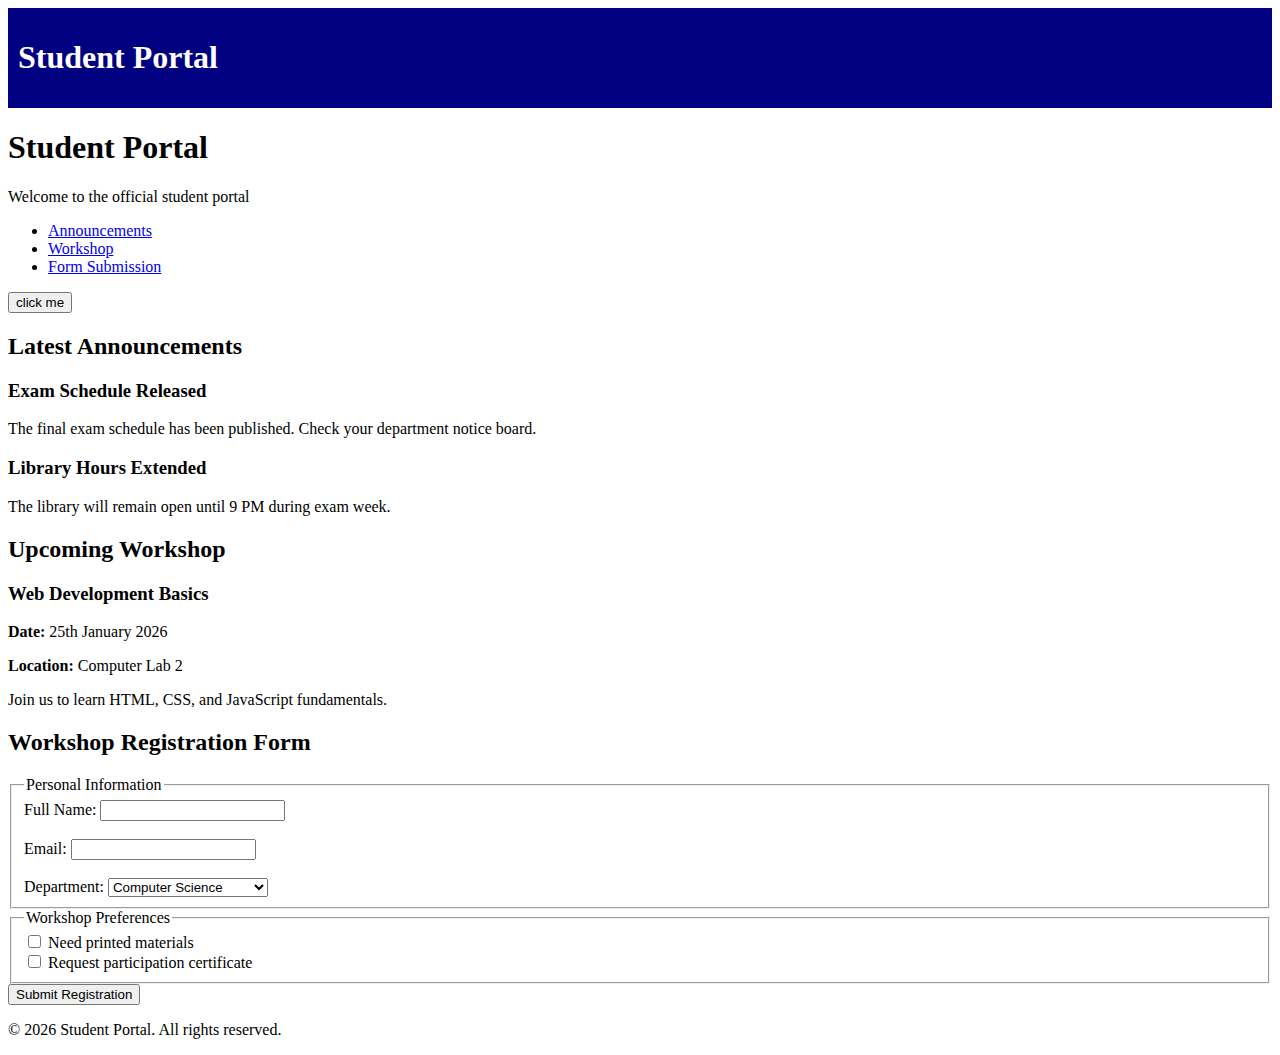
<file: index.html>
<!DOCTYPE html>
<html lang="en">
<head>
  <meta charset="UTF-8">
  <title>Student Portal Landing Page</title>
  <meta name="description" content="Student portal with announcements, navigation, and workshop registration form">
</head>
  
</style>
<body>

  <!-- Header -->
  <header style="background-color: navy; color: white; padding: 10px;">
  <h1>Student Portal</h1>
</header>

    <h1>Student Portal</h1>
    <p>Welcome to the official student portal</p>
  </header>

  <!-- Navigation -->
  <nav>
    <ul>
      <li><a href="#announcements">Announcements</a></li>
      <li><a href="#workshop">Workshop</a></li>
      <li><a href="#registration">Form Submission</a></li>
    </ul>
  </nav>
 <button>click me</button>
 
  <!-- Announcements Section -->
  <section id="announcements">
    <h2>Latest Announcements</h2>
    <article>
      <h3>Exam Schedule Released</h3>
      <p>The final exam schedule has been published. Check your department notice board.</p>
    </article>
    <article>
      <h3>Library Hours Extended</h3>
      <p>The library will remain open until 9 PM during exam week.</p>
    </article>
  </section>

  <!-- Workshop Section -->
  <section id="workshop">
    <h2>Upcoming Workshop</h2>
    <article>
      <h3>Web Development Basics</h3>
      <p><strong>Date:</strong> 25th January 2026</p>
      <p><strong>Location:</strong> Computer Lab 2</p>
      <p>Join us to learn HTML, CSS, and JavaScript fundamentals.</p>
    </article>
  </section>

  <!-- Form Submission Section -->
  <section id="registration">
    <h2>Workshop Registration Form</h2>
    <form>
      <fieldset>
        <legend>Personal Information</legend>
        <label for="name">Full Name:</label>
        <input type="text" id="name" name="name" required><br><br>

        <label for="email">Email:</label>
        <input type="email" id="email" name="email" required><br><br>

        <label for="dept">Department:</label>
        <select id="dept" name="dept">
          <option>Computer Science</option>
          <option>Information Technology</option>
          <option>Business</option>
        </select>
      </fieldset>

      <fieldset>
        <legend>Workshop Preferences</legend>
        <label><input type="checkbox" name="materials"> Need printed materials</label><br>
        <label><input type="checkbox" name="certificate"> Request participation certificate</label>
      </fieldset>

      <button type="submit">Submit Registration</button>
    </form>
  </section>

  <!-- Footer -->
  <footer>
    <p>&copy; 2026 Student Portal. All rights reserved.</p>
  </footer>

</body>
</html>
</file>
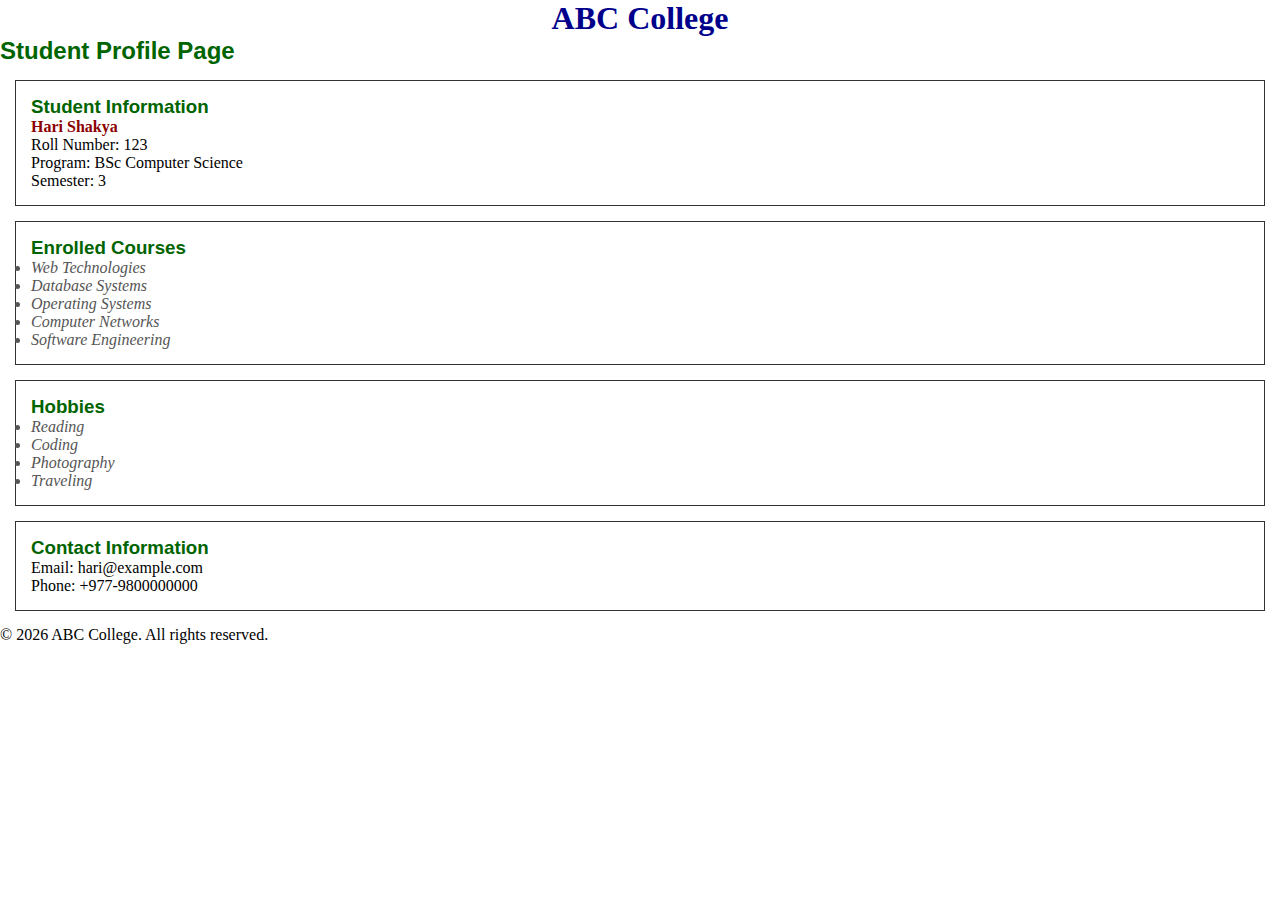
<file: student-profile/index.html>
<!DOCTYPE html>
<html lang="en">
<head>
    <meta charset="UTF-8">
    <title>Student Profile</title>
    <link rel="stylesheet" href="style.css">
</head>
<body>
    <header>
        <h1>ABC College</h1>
        <h2>Student Profile Page</h2>
    </header>

    <main>
        <section class="section-box">
            <h3>Student Information</h3>
            <p id="student-name">Hari Shakya</p>
            <p>Roll Number: 123</p>
            <p>Program: BSc Computer Science</p>
            <p>Semester: 3</p>
        </section>

        <section class="section-box">
            <h3>Enrolled Courses</h3>
            <ul>
                <li>Web Technologies</li>
                <li>Database Systems</li>
                <li>Operating Systems</li>
                <li>Computer Networks</li>
                <li>Software Engineering</li>
            </ul>
        </section>

        <section class="section-box">
            <h3>Hobbies</h3>
            <ul>
                <li>Reading</li>
                <li>Coding</li>
                <li>Photography</li>
                <li>Traveling</li>
            </ul>
        </section>

        <section class="section-box">
            <h3>Contact Information</h3>
            <p>Email: hari@example.com</p>
            <p>Phone: +977-9800000000</p>
        </section>
    </main>

    <footer>
        <p>&copy; 2026 ABC College. All rights reserved.</p>
    </footer>

    <!-- Inspection Task Documentation -->
    <!-- Class Selector Example: section-box applied to all sections -->
    <!-- ID Selector Example: student-name applied to Student Name -->
</body>
</html>
</file>
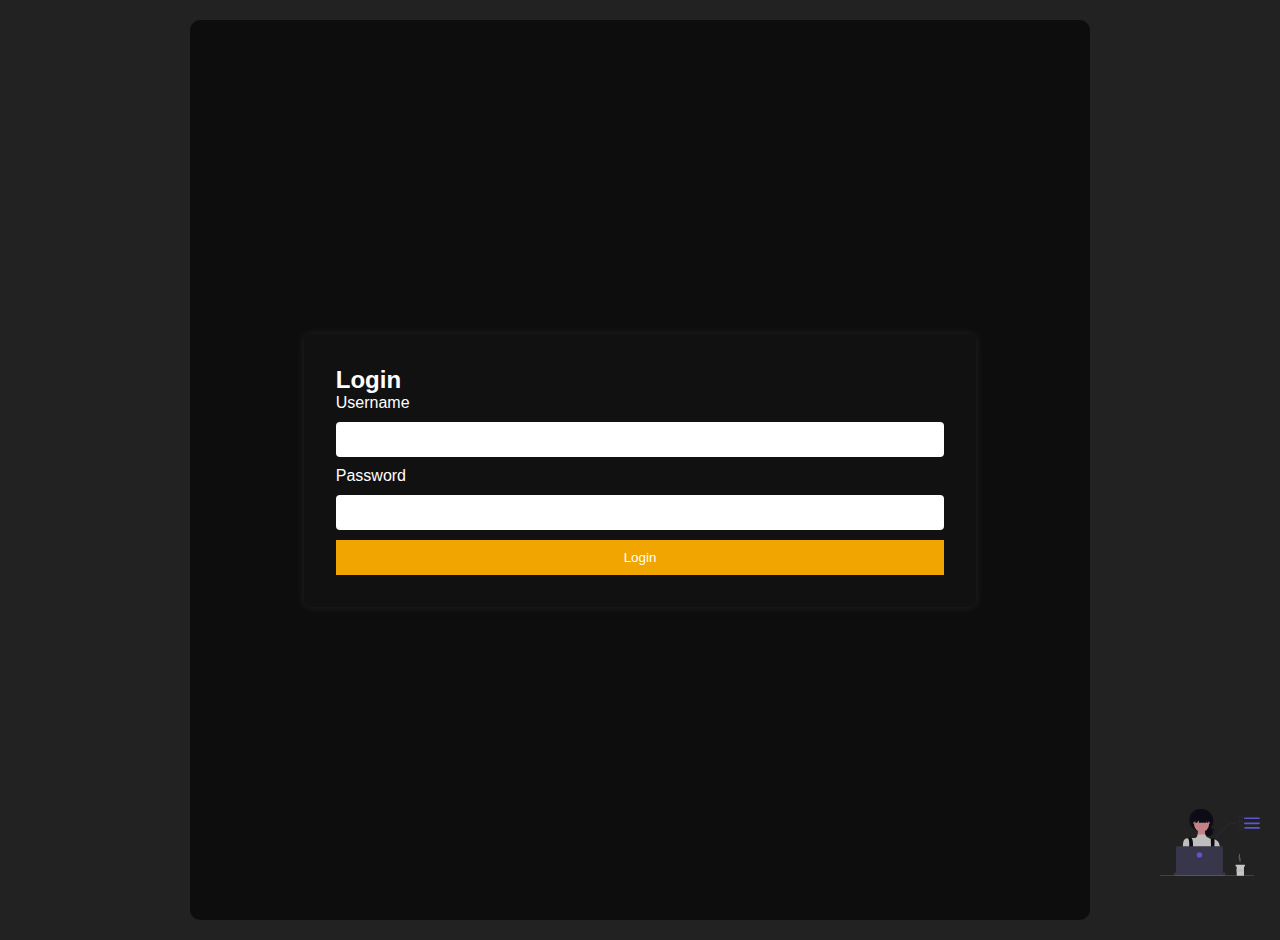
<file: login.html>
<!DOCTYPE html>
<html lang="en">
<head>
  <meta charset="UTF-8" />
  <meta name="viewport" content="width=device-width, initial-scale=1.0"/>
  <title>Login</title>
  <link rel="stylesheet" href="css/style.css" />
</head>
<body>
  <div class="container login-container">
    <form class="login-form">
      <h2>Login</h2>
      <label for="username">Username</label>
      <input type="text" id="username" required />
      <label for="password">Password</label>
      <input type="password" id="password" required />
      <button type="submit">Login</button>
    </form>
  </div>
  <div class="corner-logo">
    <img src="images/focused.svg" alt="Logo">
  </div>
</body>
</html>
</file>
<file: student-profile/style.css>
/* Universal Selector - reset */
* {
    margin: 0;
    padding: 0;
    box-sizing: border-box;
}

/* Element Selectors */
h1 {
    color: darkblue;
    text-align: center;
}

p {
    font-size: 16px;
}

/* Class Selector */
.section-box {
    border: 1px solid #333;
    padding: 15px;
    margin: 15px;
}

/* ID Selector */
#student-name {
    color: darkred;
    font-weight: bold;
}

/* Group Selector */
h2, h3 {
    color: darkgreen;
    font-family: Arial, sans-serif;
}

/* Descendant Selectors */
section ul li {
    color: #555;
    font-style: italic;
}
</file>
<file: css/style.css>
/* Reset & Base */
* { margin: 0; padding: 0; box-sizing: border-box; }
body {
  font-family: Arial, sans-serif;
  background-color: #222222; /* dark theme */
  color: white;
}

/* Container */
.container {
  background-color: rgba(0, 0, 0, 0.6);
  padding: 20px;
  border-radius: 10px;
  margin: 20px auto;
  max-width: 900px;
}

/* Navbar */
.navbar {
  display: flex;
  justify-content: space-between;
  align-items: center;
  background: #333;
  padding: 1rem;
  position: sticky;
  top: 0;
}
.navbar nav a {
  color: #fff;
  margin: 0 10px;
  text-decoration: none;
}
.navbar nav a:hover {
  color: #f0a500;
  transition: 0.3s;
}

/* Hero Section */
.hero {
  display: flex;
  flex-direction: column;
  align-items: center;
  justify-content: center;
  height: 80vh;
  text-align: center;
}
.cta {
  margin-top: 20px;
  padding: 10px 20px;
  background: #fff;
  color: #333;
  border: none;
  cursor: pointer;
  transition: 0.3s;
}
.cta:hover {
  background: #f0a500;
  color: #fff;
}

/* Login Form */
.login-container {
  display: flex;
  justify-content: center;
  align-items: center;
  height: 100vh;
}
.login-form {
  background: #111;
  padding: 2rem;
  border-radius: 8px;
  box-shadow: 0 0 10px rgba(255,255,255,0.1);
}
.login-form input {
  width: 100%;
  padding: 10px;
  margin: 10px 0;
  border: none;
  border-radius: 4px;
}
.login-form input:focus {
  outline: 2px solid #4facfe;
}
.login-form button {
  padding: 10px;
  width: 100%;
  background: #f0a500;
  border: none;
  color: white;
  cursor: pointer;
  transition: 0.3s;
}
.login-form button:hover {
  background: #fff;
  color: #333;
}

/* Dashboard */
.sidebar {
  position: fixed;
  left: 0;
  top: 60px;
  width: 200px;
  height: 100%;
  background: #111;
  padding: 1rem;
}
.dashboard-grid {
  margin-left: 220px;
  display: grid;
  grid-template-columns: repeat(auto-fit, minmax(200px, 1fr));
  gap: 20px;
  padding: 20px;
}
.card {
  background: #4facfe;
  padding: 2rem;
  border-radius: 8px;
  text-align: center;
  transition: transform 0.3s;
}
.card:hover {
  transform: scale(1.05);
}
.animate {
  animation: fadeIn 1s ease-in;
}
@keyframes fadeIn {
  from {opacity: 0;}
  to {opacity: 1;}
}

/* Data Table */
.data-section {
  padding: 20px;
}
table {
  width: 100%;
  border-collapse: collapse;
}
th, td {
  border: 1px solid #ccc;
  padding: 10px;
  text-align: center;
}
tr:hover {
  background: #333;
  transition: 0.3s;
}

/* Corner Logo */
.corner-logo {
  position: fixed;
  bottom: 20px;
  right: 20px;
  width: 100px;
  opacity: 0.8;
}
.corner-logo img {
  width: 100%;
  height: auto;
}

/* Responsive */
@media (max-width: 768px) {
  .navbar { flex-direction: column; }
  .sidebar { position: relative; width: 100%; height: auto; }
  .dashboard-grid { margin-left: 0; }
  table, thead, tbody, th, td, tr { display: block; }
  td { border: none; padding: 10px; }
  .corner-logo { width: 60px; bottom: 10px; right: 10px; }
}
</file>
